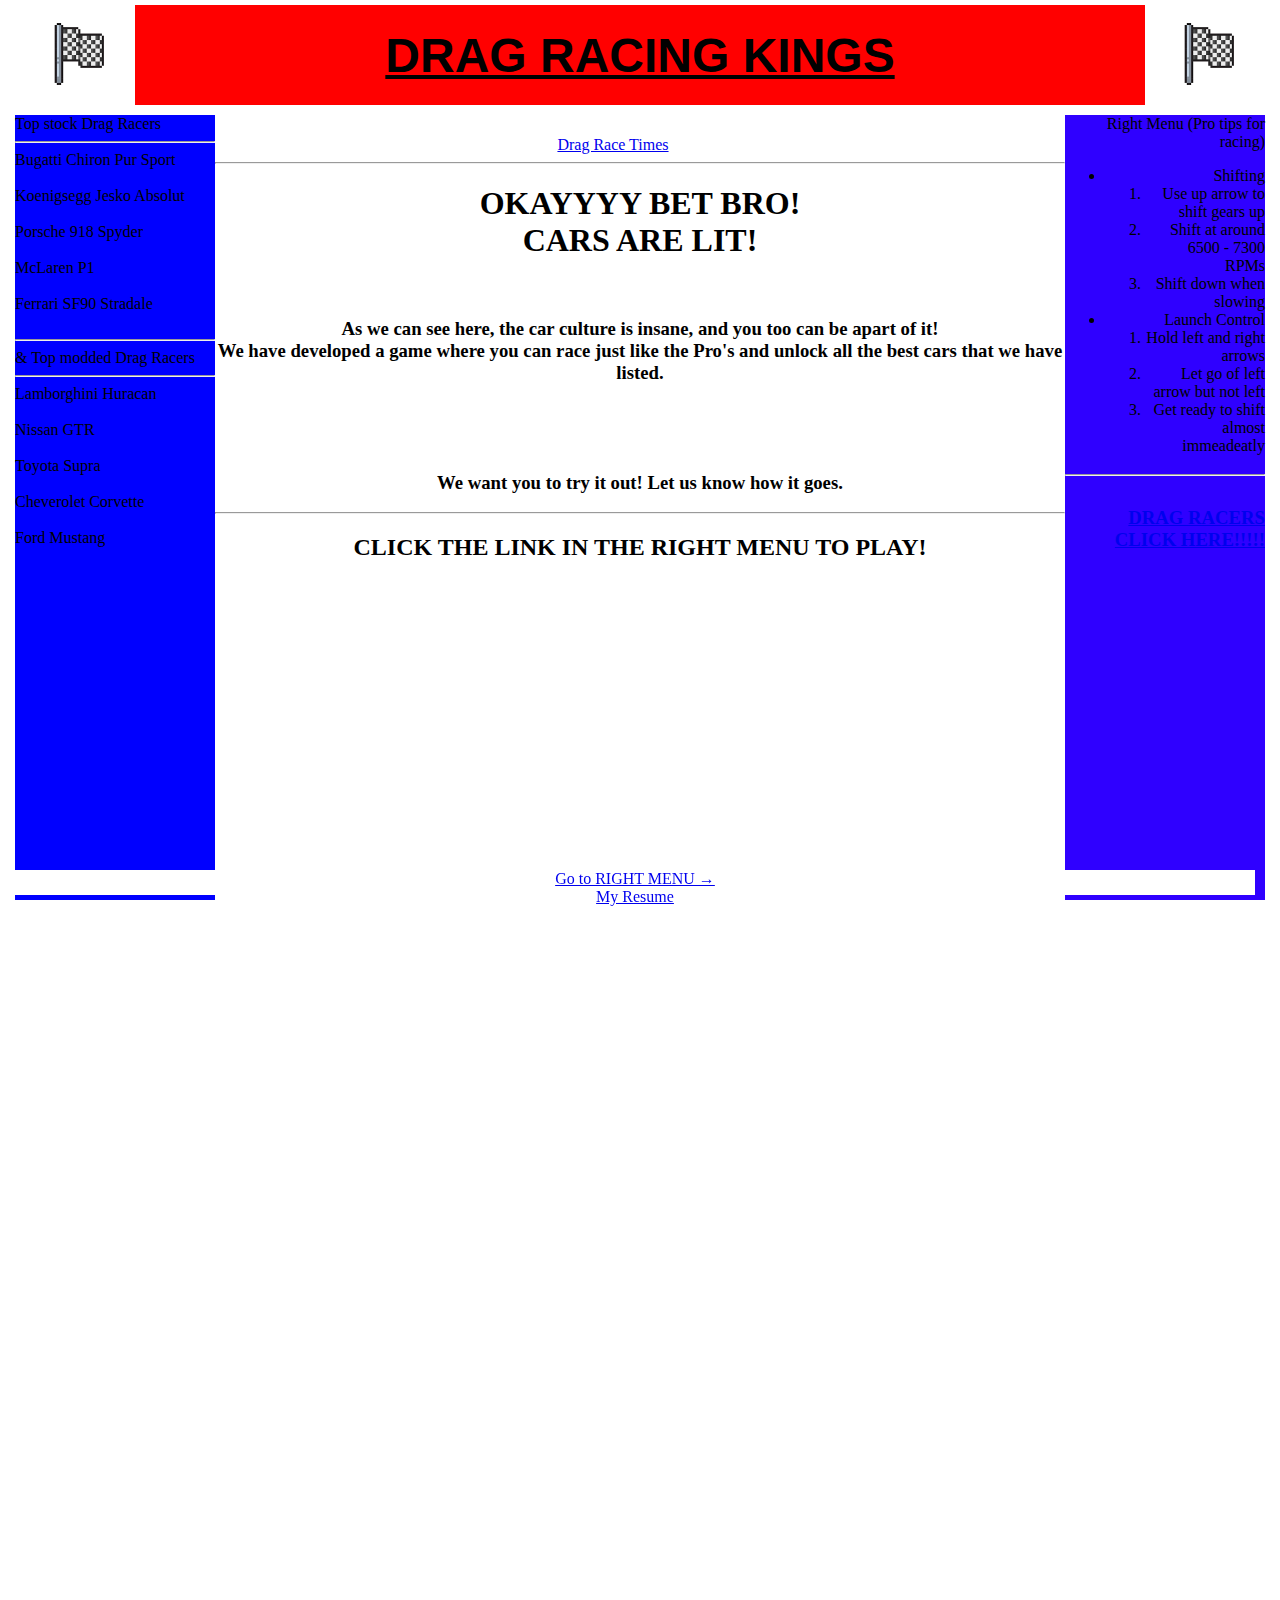
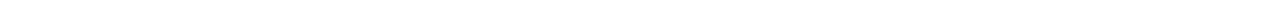
<file: index.html>
<!DOCTYPE html>
<html lang="en">
<head>
    <link rel="stylesheet" href="mystyles.css">
    
    <meta charset="UTF-8">
    <meta name="viewport" content="width=device-width, initial-scale=1.0">
    <title>Document</title>
</head>

<body>
<div class="common header"><img src="Flagsimage.png" alt="Flag" class="left-flag">

    <h1>DRAG RACING KINGS</h1>

    <img src="Flagsimage.png" alt="Flag" class="right-flag">
</div>
<div class="common left">Top stock Drag Racers 
    <hr>
    Bugatti Chiron Pur Sport <br> <br>
    Koenigsegg Jesko Absolut <br> <br>
    Porsche 918 Spyder <br> <br>
    McLaren P1 <br> <br>
    Ferrari SF90 Stradale <br> <br>
    <hr>
    & Top modded Drag Racers
    <hr>
    Lamborghini Huracan <br> <br>
    Nissan GTR <br> <br>
    Toyota Supra <br> <br>
    Cheverolet Corvette <br> <br>
    Ford Mustang <br> <br>
    </div>
<div class="common right" id="right-col">Right Menu (Pro tips for racing) <br> <ul>
  <li>Shifting
    <ol>
      <li>Use up arrow to shift gears up</li>
      <li>Shift at around 6500 - 7300 RPMs</li>
      <li>Shift down when slowing</li>
    </ol>
  </li>

  <li>Launch Control
    <ol>
      <li>Hold left and right arrows</li>
      <li>Let go of left arrow but not left</li>
      <li>Get ready to shift almost immeadeatly</li>
    </ol>
  </li>
</ul> <h3> <hr> 
<br> <a href="gameindex.html">  DRAG RACERS CLICK HERE!!!!!</div></h3>

    <div class="common footer">
    <a href="#right-col">Go to RIGHT MENU →</a>
    <br>
    <a href="https://braydenkeeler.github.io/Brayden-Keelers-official-Resume/">My Resume</a>
</div>

    </div>

<div class="common main"> 
<div class='tableauPlaceholder' id='viz1765406429729' style='position: relative'><noscript><a href='#'><img alt='Dashboard 2 ' src='https:&#47;&#47;public.tableau.com&#47;static&#47;images&#47;DA&#47;DATAVIS_Sp17_HW06_DBconnectionRedShft&#47;Dashboard2&#47;1_rss.png' style='border: none' /></a></noscript><object class='tableauViz'  style='display:none;'><param name='host_url' value='https%3A%2F%2Fpublic.tableau.com%2F' /> <param name='embed_code_version' value='3' /> <param name='site_root' value='' /><param name='name' value='DATAVIS_Sp17_HW06_DBconnectionRedShft&#47;Dashboard2' /><param name='tabs' value='no' /><param name='toolbar' value='yes' /><param name='static_image' value='https:&#47;&#47;public.tableau.com&#47;static&#47;images&#47;DA&#47;DATAVIS_Sp17_HW06_DBconnectionRedShft&#47;Dashboard2&#47;1.png' /> <param name='animate_transition' value='yes' /><param name='display_static_image' value='yes' /><param name='display_spinner' value='yes' /><param name='display_overlay' value='yes' /><param name='display_count' value='yes' /><param name='language' value='en-US' /></object></div>                <script type='text/javascript'>                    var divElement = document.getElementById('viz1765406429729');                    var vizElement = divElement.getElementsByTagName('object')[0];                    vizElement.style.width='840px';vizElement.style.height='1000px';                    var scriptElement = document.createElement('script');                    scriptElement.src = 'https://public.tableau.com/javascripts/api/viz_v1.js';                    vizElement.parentNode.insertBefore(scriptElement, vizElement);                </script>
    <a href="https://www.carwow.co.uk/blog/carwow-quarter-mile-400-metre-1320-ft-time-drag-race-leaderboard#gref">Drag Race Times</a>

<iframe width="50" height="35" src="https://www.youtube.com/embed/5eb43BONjRk?si=CnKvckqzfeGYbSIH" title="YouTube video player" frameborder="0" allow="accelerometer; autoplay; clipboard-write; encrypted-media; gyroscope; picture-in-picture; web-share" referrerpolicy="strict-origin-when-cross-origin" allowfullscreen></iframe>
<Hr>
<h1>OKAYYYY BET BRO!
<br>
CARS ARE LIT!</h1>
<br>
<h3>As we can see here, the car culture is insane, and you too can be apart of it! <br>
We have developed a game where you can race just like the Pro's and unlock all the best cars that we have listed. <br>
<br><br><br><br>We want you to try it out! Let us know how it goes.
</h3> <hr>
<h2>CLICK THE LINK IN THE RIGHT MENU TO PLAY!</h2>
</div>



</body>
</html>
</file>
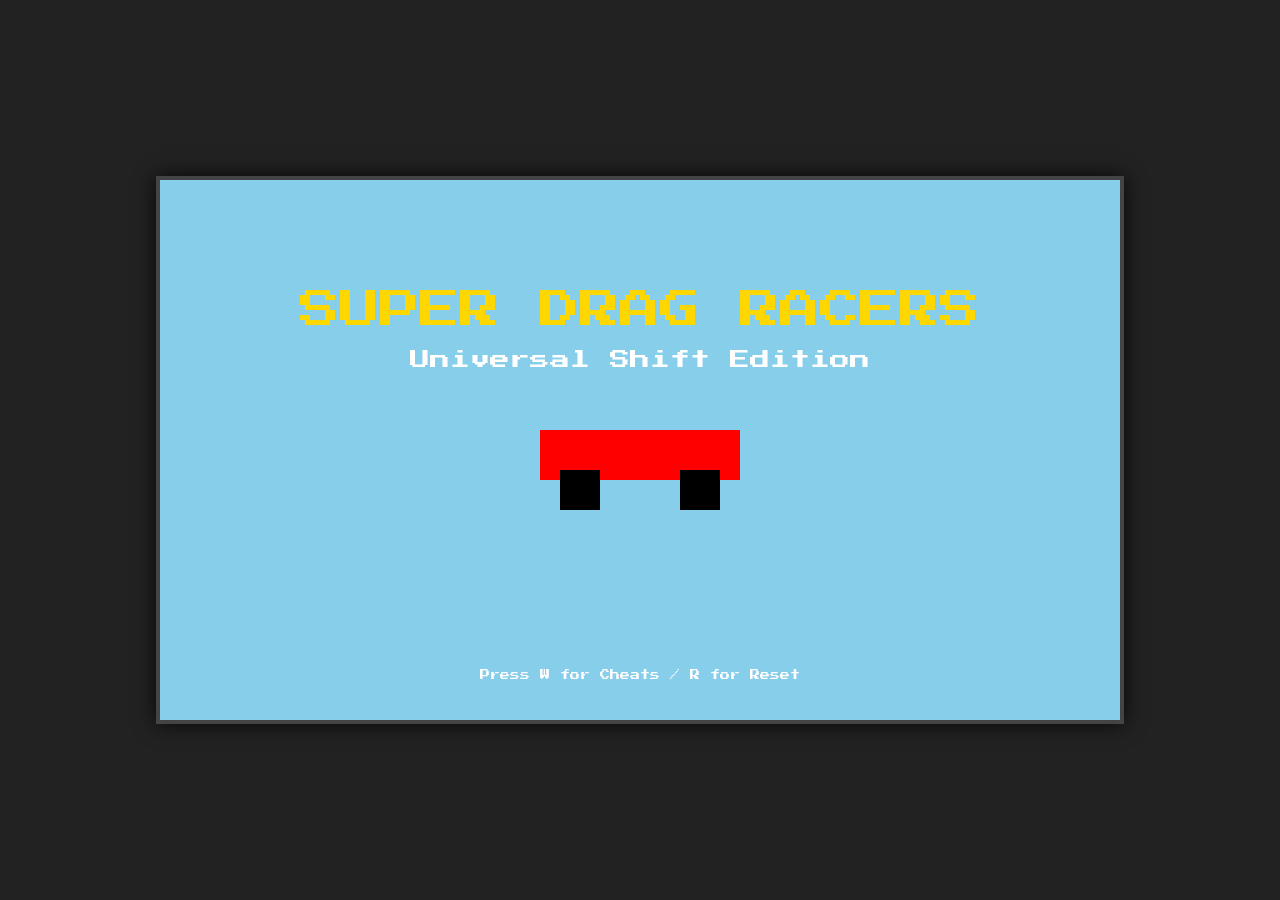
<file: gameindex.html>
<!DOCTYPE html>
<html lang="en">
<head>
    <meta charset="UTF-8">
    <title>Drag Racers - Visual Car Select</title>
    <style>
        @import url('https://fonts.googleapis.com/css2?family=Press+Start+2P&display=swap');

        body {
            background-color: #222;
            color: white;
            display: flex;
            justify-content: center;
            align-items: center;
            height: 100vh;
            margin: 0;
            overflow: hidden;
            font-family: 'Press Start 2P', cursive;
            cursor: default; 
        }
        
        #gameContainer {
            position: relative;
            box-shadow: 0 0 20px rgba(0,0,0,0.8);
            border: 4px solid #444;
        }

        canvas {
            display: block;
            background-color: #87CEEB;
            image-rendering: pixelated;
        }
        
        /* Style for the hidden text input */
        #cheatInput {
            position: absolute;
            top: 50%;
            left: 50%;
            transform: translate(-50%, -50%);
            width: 300px;
            padding: 15px;
            font-family: 'Press Start 2P', cursive;
            font-size: 16px;
            color: black;
            background-color: white;
            border: 5px solid #FFD700;
            text-align: center;
            box-sizing: border-box;
            display: none; /* Initially hidden */
        }
    </style>
</head>
<body>

<div id="gameContainer">
    <canvas id="gameCanvas" width="960" height="540"></canvas>
    <input type="text" id="cheatInput" placeholder="Enter Code">
</div>

<script>
/**
 * DRAG RACERS - MULTI-SHAPE, MULTI-MODE (v26.0 - Visual Car Select)
 * Changes: 
 * 1. Implemented a visual, pixelated garage for STATE_CAR_SELECT.
 * 2. Added a function to draw the selected car's shape in the center of the garage.
 * 3. Added a lock icon and clear purchase message for unowned cars in Career mode.
 */

const canvas = document.getElementById('gameCanvas');
const ctx = canvas.getContext('2d');
const cheatInput = document.getElementById('cheatInput');

// --- GAME STATES & CONSTANTS ---
const STATE_TITLE = 0;
const STATE_MODE_SELECT = 1;      
const STATE_CAR_SELECT = 2; // Dedicated Car Selection Screen
const STATE_DIFFICULTY = 3;
const STATE_TRACK_SELECT = 4; // Dedicated Track Selection Screen
const STATE_COUNTDOWN = 5;
const STATE_RACING = 6;
const STATE_GAMEOVER = 7;
const STATE_FALSE_START = 8;
const STATE_CHEAT_INPUT = 9; 

let gameState = STATE_TITLE;
let difficulty = 'EASY'; 
let selectedTrack = 'HALF_MILE'; 
const TRACK_OPTIONS = ['QUARTER_MILE', 'HALF_MILE', 'ONE_MILE'];

let frameCount = 0;
let isPvP = false; 
let selectedMode = 'CAREER'; // 'CAREER' or 'PVP'

// --- PLAYER PROGRESS DATA ---
let playerProgress = {
    coins: 1000, // Starting with some coins to make it easier to test
    purchasedCars: [0] 
};

// --- DIFFICULTY ORDER ---
const DIFFICULTY_OPTIONS = ['EASY', 'MEDIUM', 'HARD', 'EXPERT', 'LEGEND'];

// --- ECONOMY DEFINITIONS ---
const CHEAT_AMOUNT = 13000000;
const CAR_PRICES = [
    0, 75000, 95000, 115000, 130000, 
    200000, 300000, 600000, 1000000, 9999999      
];

const RACE_COSTS = {
    'EASY': 100, 'MEDIUM': 2000, 'HARD': 15000,
    'EXPERT': 50000, 'LEGEND': 150000
};

const RACE_PAYOUTS = {
    'EASY': 1000, 'MEDIUM': 6000, 'HARD': 30000,
    'EXPERT': 100000, 'LEGEND': 350000
};

// --- CAR DATA DEFINITIONS ---
const CAR_COLORS = [
    { name: 'Mustang', color: '#A00000', accent: '#FFFFFF', accelerationIndex: 9, shapeIndex: 0 }, 
    { name: 'Honda Civic', color: '#6688AA', accent: '#AAAAAA', accelerationIndex: 8, shapeIndex: 1 },
    { name: 'Supra', color: '#FF6600', accent: '#FFFFFF', accelerationIndex: 7, shapeIndex: 2 },
    { name: 'Corvette', color: '#550000', accent: '#FF6600', accelerationIndex: 6, shapeIndex: 3 },
    { name: 'Acura NSX', color: '#0066AA', accent: '#FFFFFF', accelerationIndex: 5, shapeIndex: 4 },
    { name: 'Nissan GTR', color: '#2B3D50', accent: '#AA0000', accelerationIndex: 4, shapeIndex: 5 },
    { name: 'Lamborghini', color: '#FFD700', accent: '#000000', accelerationIndex: 3, shapeIndex: 6 },
    { name: 'Pagani', color: '#660066', accent: '#CCCCCC', accelerationIndex: 2, shapeIndex: 7 },
    { name: 'Ferrari', color: '#CC0000', accent: '#FFD700', accelerationIndex: 1, shapeIndex: 8 },
    { name: 'Bugatti', color: '#0A1428', accent: '#D0D0D0', accelerationIndex: 0, shapeIndex: 9 } 
];

const PERFORMANCE_MULTIPLIERS = [1.20, 1.18, 1.16, 1.14, 1.12, 1.10, 1.08, 1.06, 1.04, 1.02];

// --- SHIFTING CONSTANTS ---
const MAX_RPM_DISPLAY = 9000;
const SHIFT_POINT_RPM = 7500; 
const OPTIMAL_SHIFT_START_RPM = 6500;
const LATE_SHIFT_RPM_THRESHOLD = SHIFT_POINT_RPM; 
const LATE_SHIFT_PENALTY_FACTOR = 0.5; 
const IDLE_RPM = 1000;

let selectedCarIndex = 0; 
let selectedCarIndex2 = 1; 
const TRACK_DEFINITIONS = {
    'QUARTER_MILE': 402.34, 'HALF_MILE': 804.67, 'ONE_MILE': 1609.34    
};
let TRACK_LENGTH = TRACK_DEFINITIONS['HALF_MILE']; 

const MPH_TO_MS = 0.44704; 
const MS_TO_MPH = 2.23694; 
const FPS = 60; 
const BASE_SPEED_MULTIPLIER = 1.5; 
const BASE_GEAR_CURVE = [
    { startMPH: 0, targetMPH: 0, timeSec: 0 }, 
    { startMPH: 0, targetMPH: 45, timeSec: 1.0 / BASE_SPEED_MULTIPLIER }, 
    { startMPH: 45, targetMPH: 70, timeSec: 2.5 / BASE_SPEED_MULTIPLIER }, 
    { startMPH: 70, targetMPH: 95, timeSec: 2.0 / BASE_SPEED_MULTIPLIER }, 
    { startMPH: 95, targetMPH: 120, timeSec: 2.5 / BASE_SPEED_MULTIPLIER }, 
    { startMPH: 120, targetMPH: 160, timeSec: 5.0 / BASE_SPEED_MULTIPLIER }, 
    { startMPH: 160, targetMPH: 200, timeSec: 8.0 / BASE_SPEED_MULTIPLIER }, 
    { startMPH: 200, targetMPH: 225, timeSec: 99.0 / BASE_SPEED_MULTIPLIER } 
];

// Keys - Player 1 (Arrows) and Player 2 (WASD)
const keys = {
    ArrowUp: false, ArrowDown: false, ArrowLeft: false, ArrowRight: false, 
    Space: false, Enter: false, ArrowLeftSelect: false, ArrowRightSelect: false,
    KeyW: false, KeyS: false, KeyA: false, KeyD: false, KeyR: false
};

// --- AUDIO SETUP ---
let audioCtx;
let engineOscillator = null;
let gainNode = null;
let isEngineRunning = false;

function initAudio() {
    if (!audioCtx) {
        audioCtx = new (window.AudioContext || window.webkitAudioContext)();
    }
}
function playSound(frequency, duration, type = 'sine', volume = 0.5) {
    if (!audioCtx) return;
    const oscillator = audioCtx.createOscillator();
    const gain = audioCtx.createGain();

    oscillator.type = type;
    oscillator.frequency.setValueAtTime(frequency, audioCtx.currentTime);
    gain.gain.setValueAtTime(volume, audioCtx.currentTime);

    oscillator.connect(gain);
    gain.connect(audioCtx.destination);
    
    oscillator.start();
    oscillator.stop(audioCtx.currentTime + duration);
}
function startEngineSound() {
    if (!audioCtx || isEngineRunning) return;
    
    engineOscillator = audioCtx.createOscillator();
    gainNode = audioCtx.createGain();

    engineOscillator.type = 'square';
    engineOscillator.connect(gainNode);
    gainNode.connect(audioCtx.destination);
    
    gainNode.gain.setValueAtTime(0, audioCtx.currentTime);
    
    engineOscillator.start();
    isEngineRunning = true;
}
function stopEngineSound() {
    if (engineOscillator) {
        gainNode.gain.exponentialRampToValueAtTime(0.0001, audioCtx.currentTime + 0.5);
        setTimeout(() => {
            if (engineOscillator) engineOscillator.stop();
            engineOscillator = null;
            isEngineRunning = false;
        }, 500);
    }
}
function updateEngineSound(rpm, state) {
    if (!engineOscillator || !audioCtx) return;

    if (state === STATE_COUNTDOWN && (keys.ArrowLeft && keys.ArrowRight || keys.KeyA && keys.KeyD)) {
        const targetFreq = 100 + (rpm / MAX_RPM_DISPLAY) * 300;
        engineOscillator.frequency.linearRampToValueAtTime(targetFreq, audioCtx.currentTime + 0.1);
        gainNode.gain.linearRampToValueAtTime(0.6, audioCtx.currentTime + 0.1);

    } else if (state === STATE_RACING || state === STATE_GAMEOVER) {
        const targetFreq = 50 + (rpm / MAX_RPM_DISPLAY) * 400; 
        const volume = 0.2 + (rpm / MAX_RPM_DISPLAY) * 0.5;
        engineOscillator.frequency.linearRampToValueAtTime(targetFreq, audioCtx.currentTime + 0.05);
        gainNode.gain.linearRampToValueAtTime(volume, audioCtx.currentTime + 0.05);
    } else {
        gainNode.gain.linearRampToValueAtTime(0, audioCtx.currentTime + 0.5);
    }
}

// --- PLAYER PROGRESS & PERSISTENCE ---

function loadProgress() {
    try {
        const savedProgress = localStorage.getItem('dragRacersProgress');
        if (savedProgress) {
            const loadedData = JSON.parse(savedProgress);
            // Merge loaded data with defaults, ensuring arrays are correct type
            playerProgress.coins = loadedData.coins !== undefined ? loadedData.coins : 1000;
            playerProgress.purchasedCars = Array.isArray(loadedData.purchasedCars) ? loadedData.purchasedCars : [0];
            
            // Re-select car if the current index isn't owned or if it's out of bounds
            if (!playerProgress.purchasedCars.includes(selectedCarIndex)) {
                selectedCarIndex = playerProgress.purchasedCars[0] || 0;
            }
        }
    } catch (e) {
        console.error("Could not load progress from localStorage:", e);
        // Fallback to default progress defined at the top
    }
}

function saveProgress() {
    try {
        localStorage.setItem('dragRacersProgress', JSON.stringify(playerProgress));
    } catch (e) {
        console.error("Could not save progress to localStorage:", e);
    }
}

function resetProgress() {
    playerProgress = {
        coins: 1000,
        purchasedCars: [0]
    };
    selectedCarIndex = 0;
    saveProgress();
    gameMessage = "PROGRESS RESET TO DEFAULT!";
    playSound(1200, 0.5, 'sine', 1.0);
    setTimeout(() => { gameMessage = ""; }, 3000);
}

// --- CAR CLASS (Unchanged) ---
class Car {
    constructor(isPlayer, isPlayer2, carData) {
        this.isPlayer = isPlayer;
        this.isPlayer2 = isPlayer2;
        this.name = carData.name;
        this.color = carData.color; 
        this.accentColor = carData.accent;
        this.accelerationIndex = carData.accelerationIndex;
        this.performanceMultiplier = PERFORMANCE_MULTIPLIERS[carData.accelerationIndex];
        this.shapeIndex = carData.shapeIndex;

        this.x = 50;
        
        if (isPvP) {
             this.y = isPlayer ? 460 : 380;
        } else {
             this.y = isPlayer ? 380 : 300;
        }

        this.distance = 0;
        this.speed = 0; 
        this.rpm = IDLE_RPM;
        this.gear = 1;
        
        this.accelStartFrame = 0;
        this.accelTargetFrames = 0;
        this.startSpeedMS = 0;
        this.targetSpeedMS = 0;
        this.penaltyFactor = 1.0; 
        this.isReadyToLaunch = false;
        
        this.aiReactionTime = 0;
        this.aiShiftPoint = 0;
        this.aiSpeedMultiplier = 1.0; 
    }
    
    setCarData(carData) {
        this.name = carData.name;
        this.color = carData.color;
        this.accentColor = carData.accent;
        this.accelerationIndex = carData.accelerationIndex;
        this.performanceMultiplier = PERFORMANCE_MULTIPLIERS[carData.accelerationIndex];
        this.shapeIndex = carData.shapeIndex;
    }

    reset() {
        this.x = 50;
        this.distance = 0;
        this.speed = 0;
        this.rpm = IDLE_RPM;
        this.gear = 1;
        this.penaltyFactor = 1.0;
        this.isReadyToLaunch = false;
        
        if (isPvP) {
             this.y = this.isPlayer ? 460 : 380;
        } else {
             this.y = this.isPlayer ? 380 : 300;
        }
        
        if (this.isPlayer || this.isPlayer2) {
            this.accelStartFrame = 0;
            this.updatePlayerTargets();
        }
        
        if (!this.isPlayer && !this.isPlayer2) { 
            
            let baseSpeed = 0;
            let reactionFrames = 0;
            let shiftRPM = SHIFT_POINT_RPM;

            if (difficulty === 'EASY') {
                baseSpeed = 1.9; reactionFrames = 25; shiftRPM = OPTIMAL_SHIFT_START_RPM; 
            } else if (difficulty === 'MEDIUM') {
                baseSpeed = 2.2; reactionFrames = 8; shiftRPM = 7200;
            } else if (difficulty === 'HARD') {
                baseSpeed = 2.7; reactionFrames = 5; shiftRPM = SHIFT_POINT_RPM; 
            } else if (difficulty === 'EXPERT') {
                baseSpeed = 3.5; reactionFrames = 1; shiftRPM = SHIFT_POINT_RPM; 
            } else if (difficulty === 'LEGEND') {
                baseSpeed = 5.0; reactionFrames = 0; shiftRPM = SHIFT_POINT_RPM; 
            }

            this.aiShiftPoint = shiftRPM;
            this.aiReactionTime = reactionFrames;
            this.aiSpeedMultiplier = baseSpeed; 
            
            let carRankFactor = this.performanceMultiplier / 1.02; 
            this.aiSpeedMultiplier *= carRankFactor;
        }
    }
    
    updatePlayerTargets() {
        if ((!this.isPlayer && !this.isPlayer2) || this.gear < 1 || this.gear >= BASE_GEAR_CURVE.length) return;
        
        const baseCurve = BASE_GEAR_CURVE[this.gear];
        const currentMPH = this.speed * MS_TO_MPH;
        
        if (this.gear > 1 && currentMPH < BASE_GEAR_CURVE[this.gear - 1].targetMPH) {
            this.penaltyFactor = 0.5;
        } else {
            if (this.penaltyFactor === 1.0) { 
                 this.penaltyFactor = 1.0;
            }
        }
        
        this.accelStartFrame = frameCount;
        
        if (this.gear === 1 && !this.isReadyToLaunch) {
             this.startSpeedMS = 0;
        } else {
             this.startSpeedMS = this.speed;
        }
        
        this.targetSpeedMS = baseCurve.targetMPH * MPH_TO_MS * this.performanceMultiplier;
        this.accelTargetFrames = (baseCurve.timeSec * FPS) / this.penaltyFactor / this.performanceMultiplier;
    }

    updatePlayer(upKey, downKey, leftKey, rightKey) {
        if (this.gear === 0 || !this.isReadyToLaunch) {
            this.speed *= 0.98;
            if (leftKey) this.speed *= 0.95;
            if (this.speed < 0) this.speed = 0;
            this.rpm = IDLE_RPM;
            
            if (gameState === STATE_COUNTDOWN && leftKey && rightKey) {
                 this.rpm = 8000 + Math.sin(frameCount * 0.1) * 500;
            }
            return;
        }

        const framesPassed = frameCount - this.accelStartFrame;

        if (framesPassed <= this.accelTargetFrames) {
            const progress = framesPassed / this.accelTargetFrames;
            this.speed = this.startSpeedMS + (this.targetSpeedMS - this.startSpeedMS) * progress;
            
            let startRPM = IDLE_RPM;
            if (this.gear > 1) {
                 startRPM = Math.max(IDLE_RPM, SHIFT_POINT_RPM * 0.6); 
            }
            
            this.rpm = startRPM + progress * (MAX_RPM_DISPLAY - startRPM);
            
            if (this.rpm > 8500) this.rpm = 8500;

        } else {
            this.speed = this.targetSpeedMS;
            this.rpm = IDLE_RPM + 0.8 * (MAX_RPM_DISPLAY - IDLE_RPM);
        }

        if (this.rpm < IDLE_RPM) this.rpm = IDLE_RPM;
    }

    updateCPU() {
        let throttle = 0;
        
        if (gameState === STATE_RACING) {
            if (frameCount > startFrame + this.aiReactionTime) {
                throttle = 1;
                if (this.rpm > this.aiShiftPoint && this.gear < 7) {
                    this.shift(1);
                }
            }
        }

        const gearRatios = [0, 3.136, 2.101, 1.520, 1.177, 0.929, 0.775, 0.655];
        const finalDrive = 3.94;
        const wheelDiameterMeters = 0.68; 
        
        const currentRatio = gearRatios[this.gear] || 0.1;
        const driveRatio = currentRatio * finalDrive;
        const tireCircumference = Math.PI * wheelDiameterMeters;

        if (throttle > 0 && this.gear > 0) {
            let torque = 1.0;
            if (this.rpm < 3000) torque = 0.8; 
            if (this.rpm > SHIFT_POINT_RPM) torque = 0.5; 
            
            let gearMultiplier = currentRatio / 3.136; 
            let accelerationForce = 0.45 * torque * gearMultiplier;

            accelerationForce *= this.aiSpeedMultiplier; 

            this.speed += accelerationForce;
        }

        let airResistance = (this.speed * this.speed) * 0.00015; 
        this.speed -= airResistance;
        this.speed *= 0.998; 
        
        if (this.speed < 0) this.speed = 0;

        if (this.gear > 0) {
            let revsPerSec = this.speed / tireCircumference;
            let engineRevsPerSec = revsPerSec * driveRatio;
            this.rpm = engineRevsPerSec * 60;
        }
        if (this.rpm < IDLE_RPM) this.rpm = IDLE_RPM;
    }

    update() {
        if (this.isPlayer) {
            this.updatePlayer(keys.ArrowUp, keys.ArrowDown, keys.ArrowLeft, keys.ArrowRight);
        } else if (this.isPlayer2) {
            this.updatePlayer(keys.KeyW, keys.KeyS, keys.KeyA, keys.KeyD);
        } else {
            this.updateCPU();
        }
        
        if (this.speed > 0) {
            this.distance += (this.speed * 0.016);
        }
    }

    shift(dir) {
        if (dir === 1 && this.gear < 7) {
            
            if (this.rpm > LATE_SHIFT_RPM_THRESHOLD) {
                this.penaltyFactor = LATE_SHIFT_PENALTY_FACTOR; 
                if (this.isPlayer || this.isPlayer2) playSound(100, 0.1, 'sawtooth', 0.5); 
            } else {
                this.penaltyFactor = 1.0;
                if (this.isPlayer || this.isPlayer2) playSound(500, 0.1, 'sine', 0.5); 
            }

            this.gear++;
            this.updatePlayerTargets();
            
        } else if (dir === -1 && this.gear > 1) {
            this.gear--;
            this.penaltyFactor = 1.0;
            this.updatePlayerTargets();
        }
    }
    
    // Draw the car on the track (unmodified)
    draw(cameraX) {
        let screenX = this.x + (this.distance * 10) - cameraX;

        const w = 150;
        const h = 40;
        const drawY = this.y - h + 10;
        
        drawSelectedCarShape(screenX, drawY, w, h, this.color, this.accentColor, this.shapeIndex, false);
        
        ctx.fillStyle = '#444';
        ctx.fillRect(screenX + 40, drawY + 5, w - 80, h / 2);
        
        ctx.fillStyle = '#000';
        ctx.fillRect(screenX + 15, this.y - 10, 20, 10);
        ctx.fillRect(screenX + w - 35, this.y - 10, 20, 10);
        
        ctx.fillStyle = this.accentColor;
        ctx.font = "8px 'Press Start 2P'";
        ctx.textAlign = "center";
        let label = this.isPlayer ? "P1" : (this.isPlayer2 ? "P2" : "CPU");
        ctx.fillText(label, screenX + w / 2, drawY - 5);
    }
}

// --- GLOBAL VARIABLES & INPUT HANDLING ---
const player = new Car(true, false, CAR_COLORS[0]); 
const cpu = new Car(false, false, CAR_COLORS[1]);
const player2 = new Car(false, true, CAR_COLORS[1]); 

let cameraX = 0;
let lightsState = 0; 
let startFrame = 0;
let winnerText = "";
let showRestart = false;
let treeScrollPosition = 0; 
let gameMessage = "";
let finishedPlayers = []; 

let raceStartTime = 0;
let raceFinishTime = 0;
let liveRaceTime = 0;
let raceFinishTime2 = 0;

function formatCurrency(amount) {
    return "$" + amount.toLocaleString('en-US');
}

function startRaceSequence() {
    if (!isPvP) {
        const cost = RACE_COSTS[difficulty];
        
        if (playerProgress.coins < cost) {
            gameMessage = `NOT ENOUGH COINS! Requires ${formatCurrency(cost)}.`;
            gameState = STATE_TRACK_SELECT; 
            setTimeout(() => { gameMessage = ""; }, 3000);
            return; 
        }
        if (cost > 0) {
            playerProgress.coins -= cost;
            saveProgress();
        }
        
        player.isPlayer2 = false;
        player.setCarData(CAR_COLORS[selectedCarIndex]);
        player.reset();

        const availableCars = CAR_COLORS.filter((car, index) => index !== selectedCarIndex);
        const cpuCarData = availableCars[Math.floor(Math.random() * availableCars.length)];
        cpu.isPlayer2 = false;
        cpu.setCarData(cpuCarData); 
        cpu.reset(); 
        
    } else {
        player.isPlayer2 = false;
        player.setCarData(CAR_COLORS[selectedCarIndex]);
        player.reset();
        
        player2.isPlayer2 = true;
        player2.setCarData(CAR_COLORS[selectedCarIndex2]);
        player2.reset();
        
        cpu.distance = -9999;
        cpu.speed = 0;
    }
    
    TRACK_LENGTH = TRACK_DEFINITIONS[selectedTrack];
    gameState = STATE_COUNTDOWN;
    cameraX = 0;
    startEngineSound();
    raceStartTime = 0;
    raceFinishTime = 0;
    raceFinishTime2 = 0;
    liveRaceTime = 0;
    finishedPlayers = [];
}

function handleDifficultySelectKeys() {
    const currentIndex = DIFFICULTY_OPTIONS.indexOf(difficulty);
    let newIndex = currentIndex;
    const numOptions = DIFFICULTY_OPTIONS.length;

    if (keys.ArrowLeftSelect) {
        newIndex = (currentIndex - 1 + numOptions) % numOptions;
    }
    if (keys.ArrowRightSelect) {
        newIndex = (currentIndex + 1) % numOptions;
    }
    
    if (newIndex !== currentIndex) {
        difficulty = DIFFICULTY_OPTIONS[newIndex];
    }
}

function handleTrackSelectKeys() {
    const currentIndex = TRACK_OPTIONS.indexOf(selectedTrack);
    let newIndex = currentIndex;
    const numOptions = TRACK_OPTIONS.length;

    if (keys.ArrowLeftSelect) {
        newIndex = (currentIndex - 1 + numOptions) % numOptions;
        keys.ArrowLeftSelect = false; // Debounce
    }
    if (keys.ArrowRightSelect) {
        newIndex = (currentIndex + 1) % numOptions;
        keys.ArrowRightSelect = false; // Debounce
    }
    
    if (newIndex !== currentIndex) {
        selectedTrack = TRACK_OPTIONS[newIndex];
    }
}


function handleModeSelectKeys() {
    if (keys.ArrowLeftSelect) {
        selectedMode = 'CAREER';
        keys.ArrowLeftSelect = false; // Debounce
    }
    if (keys.ArrowRightSelect) {
        selectedMode = 'PVP';
        keys.ArrowRightSelect = false; // Debounce
    }
}

function handleCarSelectKeys(isP2) {
    const numCars = CAR_COLORS.length;
    let currentCar = isP2 ? selectedCarIndex2 : selectedCarIndex;
    let newIndex = currentCar;

    // Use specific keys for car selection based on mode
    if (isP2 || selectedMode === 'PVP') {
        if (keys.KeyA) {
            newIndex = (currentCar - 1 + numCars) % numCars;
            keys.KeyA = false;
        }
        if (keys.KeyD) {
            newIndex = (currentCar + 1) % numCars;
            keys.KeyD = false;
        }
    } 
    
    if (!isP2) { // P1 always uses arrows
        if (keys.ArrowLeftSelect) {
            newIndex = (currentCar - 1 + numCars) % numCars;
            keys.ArrowLeftSelect = false;
        }
        if (keys.ArrowRightSelect) {
            newIndex = (currentCar + 1) % numCars;
            keys.ArrowRightSelect = false;
        }
    }
    
    if (newIndex !== currentCar) {
        if (isP2) {
            selectedCarIndex2 = newIndex;
        } else {
            selectedCarIndex = newIndex;
        }
        gameMessage = ""; 
    }
}

function startCheatInput(isReset = false) {
    gameState = STATE_CHEAT_INPUT;
    cheatInput.placeholder = isReset ? "Type 'TRY AGAIN' to reset" : "Enter Code";
    cheatInput.dataset.isReset = isReset; 
    cheatInput.value = '';
    cheatInput.style.display = 'block';
    cheatInput.focus();
}

cheatInput.addEventListener('keydown', (e) => {
    if (e.code === 'Enter') {
        const code = cheatInput.value.toUpperCase().trim();
        const isResetFlow = cheatInput.dataset.isReset === 'true';
        let message = "";
        
        if (isResetFlow && code === "TRY AGAIN") {
            resetProgress();
            message = `PROGRESS RESET TO DEFAULT!`;
        } else if (code === "MONEY") {
            playerProgress.coins += CHEAT_AMOUNT;
            saveProgress();
            message = `CHEAT ACTIVATED! ${formatCurrency(CHEAT_AMOUNT)} added.`;
            playSound(1000, 0.5, 'sine', 1.0); 
        } else {
            message = "INVALID CODE.";
            playSound(100, 0.3, 'sawtooth', 0.8);
        }
        
        cheatInput.value = '';
        cheatInput.style.display = 'none';
        gameState = STATE_TITLE; 
        
        gameMessage = message;
        setTimeout(() => { gameMessage = ""; }, 3000);
        e.preventDefault(); 
    }
    if (e.code === 'Escape') {
        cheatInput.value = '';
        cheatInput.style.display = 'none';
        gameState = STATE_TITLE;
    }
    e.stopPropagation(); 
});


window.addEventListener('keydown', (e) => {
    // --- Initial setup on first interaction ---
    initAudio(); 
    loadProgress(); 
    // ------------------------------------------

    if (keys.hasOwnProperty(e.code)) keys[e.code] = true;
    
    // Only use 'ArrowLeft' and 'ArrowRight' as select keys when not in Racing state
    if (gameState !== STATE_RACING && gameState !== STATE_COUNTDOWN) {
        if (e.code === 'ArrowLeft') keys.ArrowLeftSelect = true;
        if (e.code === 'ArrowRight') keys.ArrowRightSelect = true;
    }

    if(["ArrowUp","ArrowDown","ArrowLeft","ArrowRight", "Space", "Enter", "KeyW", "KeyS", "KeyA", "KeyD", "KeyR"].indexOf(e.code) > -1) e.preventDefault();

    if (gameState === STATE_TITLE) {
         if (e.code === 'KeyW') { 
             startCheatInput(false);
             return; 
         }
         if (e.code === 'KeyR') {
             startCheatInput(true);
             return;
         }
         
         if (e.code === 'Space') {
            gameState = STATE_MODE_SELECT; 
         }
    }
    else if (gameState === STATE_MODE_SELECT) {
        
        handleModeSelectKeys();

        if (e.code === 'Enter') {
            isPvP = (selectedMode === 'PVP');
            gameState = STATE_CAR_SELECT;
            gameMessage = ""; 
        }
        
        if (e.code === 'ArrowDown') {
            gameState = STATE_TITLE;
            gameMessage = "";
        }
    }
    else if (gameState === STATE_CAR_SELECT) {
        
        handleCarSelectKeys(false); // P1 Car Select
        if (isPvP) {
            handleCarSelectKeys(true); // P2 Car Select (using A/D keys)
        }

        if (e.code === 'Enter') {
            if (!isPvP) { // Career Mode Logic
                const isPurchased = playerProgress.purchasedCars.includes(selectedCarIndex);
                
                if (!isPurchased) {
                    const price = CAR_PRICES[selectedCarIndex];
                    if (playerProgress.coins >= price) {
                        playerProgress.coins -= price;
                        playerProgress.purchasedCars.push(selectedCarIndex);
                        saveProgress();
                        gameMessage = `${CAR_COLORS[selectedCarIndex].name} purchased!`;
                        playSound(700, 0.3, 'sine', 1.0);
                        setTimeout(() => { gameMessage = ""; }, 3000);
                    } else {
                        gameMessage = `NOT ENOUGH COINS! Price: ${formatCurrency(price)}.`;
                        playSound(100, 0.3, 'sawtooth', 0.8);
                        setTimeout(() => { gameMessage = ""; }, 3000);
                    }
                    return;
                } else {
                    // Car is owned, proceed to next state
                    gameState = STATE_DIFFICULTY; 
                }
            } else { // PvP Mode Logic
                 if (selectedCarIndex === selectedCarIndex2) {
                     gameMessage = `Players must choose different cars!`;
                     setTimeout(() => { gameMessage = ""; }, 3000);
                     return;
                 }
                 gameState = STATE_TRACK_SELECT; 
            }
        }
        
        if (e.code === 'ArrowDown') {
            gameState = STATE_MODE_SELECT;
            gameMessage = "";
        }
    }
    else if (gameState === STATE_DIFFICULTY) {
        handleDifficultySelectKeys();
        if (e.code === 'Enter') { 
            gameState = STATE_TRACK_SELECT;
        }
        if (e.code === 'ArrowDown') { 
            gameState = STATE_CAR_SELECT;
            gameMessage = "";
        }
    }
    else if (gameState === STATE_TRACK_SELECT) {
        handleTrackSelectKeys();
        if (e.code === 'Enter') { 
            startFrame = frameCount; 
            startRaceSequence();
        }
        if (e.code === 'ArrowDown') { 
            gameState = isPvP ? STATE_CAR_SELECT : STATE_DIFFICULTY;
            gameMessage = "";
        }
    }
    
    else if (gameState === STATE_GAMEOVER || gameState === STATE_FALSE_START) {
        if (e.code === 'Space' && showRestart) resetGame();
    }

    if (gameState === STATE_RACING) {
        if (e.code === 'ArrowUp') player.shift(1);
        if (e.code === 'ArrowDown') player.shift(-1);
        
        if (isPvP) {
            if (e.code === 'KeyW') player2.shift(1);
            if (e.code === 'KeyS') player2.shift(-1);
        }
    }
});

window.addEventListener('keyup', (e) => {
    if (keys.hasOwnProperty(e.code)) keys[e.code] = false;
    
    if (e.code === 'ArrowLeft') keys.ArrowLeftSelect = false;
    if (e.code === 'ArrowRight') keys.ArrowRightSelect = false;
    if (e.code === 'KeyA') keys.KeyA = false;
    if (e.code === 'KeyD') keys.KeyD = false;
    
    // --- Launch Controls ---
    if (gameState === STATE_COUNTDOWN) {
        // Player 1 Launch
        if (e.code === 'ArrowLeft' && keys.ArrowRight) {
             // Do nothing yet, wait for RIGHT keyup to avoid double trigger
        }
        if (e.code === 'ArrowRight' || e.code === 'ArrowLeft') {
            if (!keys.ArrowLeft && !keys.ArrowRight) { // Both keys released
                if (lightsState === 5) {
                    player.isReadyToLaunch = true;
                    player.updatePlayerTargets(); 
                    playSound(300, 0.2, 'square', 1.0);
                    if (raceStartTime === 0) raceStartTime = performance.now();
                } else if (lightsState >= 1 && lightsState <= 4) {
                    endGame(player, "P1 FALSE START!");
                }
            }
        }
        
        // Player 2 Launch (Key A/D)
        if (isPvP) {
             if (e.code === 'KeyA' && keys.KeyD) {
                 // Do nothing yet
             }
             if (e.code === 'KeyD' || e.code === 'KeyA') {
                 if (!keys.KeyA && !keys.KeyD) { // Both keys released
                    if (lightsState === 5) {
                        player2.isReadyToLaunch = true;
                        player2.updatePlayerTargets(); 
                        playSound(300, 0.2, 'square', 1.0);
                        if (raceStartTime === 0) raceStartTime = performance.now();
                    } else if (lightsState >= 1 && lightsState <= 4) {
                        endGame(player2, "P2 FALSE START!");
                    }
                 }
            }
        }
    }
});


// --- HELPER FUNCTIONS ---

function resetGame() {
    stopEngineSound();
    player.reset();
    cpu.reset();
    player2.reset();
    
    gameState = STATE_MODE_SELECT;
    
    lightsState = 0;
    winnerText = "";
    showRestart = false;
    treeScrollPosition = 0;
    raceStartTime = 0;
    raceFinishTime = 0;
    raceFinishTime2 = 0;
    liveRaceTime = 0;
    gameMessage = "";
    finishedPlayers = [];
}

function endGame(winnerOrFalseStarter, message = "") {
    
    if (message.includes("FALSE START")) {
        winnerText = message;
        gameState = STATE_FALSE_START;
        stopEngineSound();
        playSound(100, 0.8, 'sawtooth', 0.8);
        setTimeout(() => { showRestart = true; }, 1000);
        return;
    }
    
    if (!isPvP) {
        gameState = STATE_GAMEOVER;
        stopEngineSound();
        
        raceFinishTime = performance.now();
        
        const payout = RACE_PAYOUTS[difficulty];
        let moneyChange = 0;
        let resultMessage = "";

        if (winnerOrFalseStarter === player) {
            winnerText = `P1 WINNER (${player.name})`;
            moneyChange = payout;
            playerProgress.coins += moneyChange;
            resultMessage = `💰 YOU WON! +${formatCurrency(moneyChange)}`;
            playSound(800, 0.5, 'sine', 1.0);
        } else {
            winnerText = `CPU LOSER (${cpu.name})`;
            const cost = RACE_COSTS[difficulty];
            moneyChange = cost * -1; // Reflect entry fee loss
            resultMessage = `💸 ENTRY LOST: ${formatCurrency(cost)}`;
            playSound(200, 0.5, 'sawtooth', 0.8);
        }

        saveProgress();
        if (moneyChange !== 0) winnerText += `\n${resultMessage}`;
        
    } else {
        if (winnerOrFalseStarter === player) {
            if (raceFinishTime === 0) raceFinishTime = performance.now();
            finishedPlayers.push(player.name);
        } else if (winnerOrFalseStarter === player2) {
            if (raceFinishTime2 === 0) raceFinishTime2 = performance.now();
            finishedPlayers.push(player2.name);
        }
        
        if (finishedPlayers.length === 2) {
             const finalWinner = (raceFinishTime < raceFinishTime2) ? player : player2;
             winnerText = finalWinner.isPlayer ? "P1 WINS!" : "P2 WINS!";
             gameState = STATE_GAMEOVER;
             stopEngineSound();
             playSound(800, 0.5, 'sine', 1.0);
        }
    }

    setTimeout(() => { showRestart = true; }, 2000);
}

// --- DRAWING FUNCTIONS ---

/**
 * Draws a unique car shape based on its shapeIndex.
 * @param {number} x The screen X coordinate.
 * @param {number} y The screen Y coordinate (top of body).
 * @param {number} w Width.
 * @param {number} h Height.
 * @param {string} color Main body color.
 * @param {string} accentColor Window/detail color.
 * @param {number} shapeIndex Index defining the car's body shape.
 * @param {boolean} isPreview If true, draws larger wheels for the garage view.
 */
function drawSelectedCarShape(x, y, w, h, color, accentColor, shapeIndex, isPreview) {
    ctx.fillStyle = color;
    ctx.strokeStyle = accentColor;
    ctx.lineWidth = isPreview ? 4 : 3;

    ctx.beginPath();
    
    // --- Unique Car Shapes based on shapeIndex ---
    if (shapeIndex === 0) { // Default/Mustang
        ctx.fillRect(x, y, w, h);
        ctx.fillStyle = accentColor; ctx.fillRect(x + w * 0.1, y, w * 0.13, h/2);
        ctx.fillStyle = color;
        ctx.fillRect(x + w * 0.25, y, w * 0.5, h/2);
    } else if (shapeIndex === 1) { // Civic/Hatchback
        ctx.moveTo(x + w * 0.1, y);
        ctx.lineTo(x + w, y);
        ctx.lineTo(x + w, y + h);
        ctx.lineTo(x, y + h);
        ctx.lineTo(x, y + h * 0.7);
        ctx.lineTo(x + w * 0.1, y);
        ctx.fill();
        ctx.fillStyle = accentColor; ctx.fillRect(x + w * 0.6, y, w * 0.3, h * 0.4);
    } else if (shapeIndex === 2) { // Supra/Sporty Coupe
        ctx.moveTo(x, y + h * 0.8);
        ctx.lineTo(x + w, y + h);
        ctx.lineTo(x + w - 10, y);
        ctx.lineTo(x + 20, y);
        ctx.lineTo(x, y + h * 0.8);
        ctx.fill();
        ctx.fillStyle = accentColor; ctx.fillRect(x + 30, y, w - 60, h * 0.3);
    } else if (shapeIndex === 3) { // Corvette/Low Profile
        ctx.moveTo(x, y + h * 0.5);
        ctx.lineTo(x + 10, y);
        ctx.lineTo(x + w, y + h * 0.5);
        ctx.lineTo(x + w - 10, y + h);
        ctx.closePath();
        ctx.fill();
        ctx.fillStyle = accentColor; ctx.fillRect(x + w * 0.3, y + h * 0.1, w * 0.5, h * 0.2);
    } else if (shapeIndex === 4) { // NSX/Mid-Engine Wedge
        ctx.moveTo(x, y + h);
        ctx.lineTo(x + w, y + h);
        ctx.lineTo(x + w, y + h * 0.3);
        ctx.lineTo(x + w * 0.1, y);
        ctx.lineTo(x, y + h);
        ctx.fill();
        ctx.fillStyle = accentColor; ctx.fillRect(x + w * 0.7, y + h * 0.4, w * 0.2, h * 0.3);
    } else if (shapeIndex === 5) { // GTR/Blocky Muscle
        ctx.fillRect(x, y, w, h);
        ctx.fillStyle = accentColor; 
        ctx.fillRect(x + w * 0.8, y, w * 0.2, h);
    } else if (shapeIndex === 6) { // Lamborghini/Sharp Wedge
        ctx.moveTo(x, y + h);
        ctx.lineTo(x + w, y + h);
        ctx.lineTo(x + w * 0.8, y);
        ctx.lineTo(x + w * 0.2, y);
        ctx.lineTo(x, y + h);
        ctx.fill();
        ctx.fillStyle = accentColor; ctx.fillRect(x + w * 0.25, y + h * 0.1, w * 0.5, h * 0.1);
    } else if (shapeIndex === 7) { // Pagani/Rounded Roof
        ctx.fillRect(x, y + h * 0.2, w, h * 0.8);
        ctx.beginPath();
        ctx.arc(x + w * 0.5, y + h * 0.2, w * 0.25, Math.PI, 0);
        ctx.fill();
        ctx.fillStyle = accentColor; ctx.fillRect(x + 5, y + 5, 20, 20);
    } else if (shapeIndex === 8) { // Ferrari/Curved Sport
        ctx.fillRect(x, y + h * 0.4, w, h * 0.6);
        ctx.beginPath();
        ctx.arc(x + w * 0.4, y + h * 0.4, w * 0.35, Math.PI, 0);
        ctx.fill();
        ctx.fillStyle = accentColor; ctx.fillRect(x + w * 0.3, y + h * 0.1, w * 0.4, h * 0.2);
    } else if (shapeIndex === 9) { // Bugatti/Two-Tone Split
        ctx.fillRect(x, y, w, h);
        ctx.fillStyle = accentColor;
        ctx.fillRect(x + w * 0.3, y, w * 0.4, h);
        ctx.fillStyle = color;
        ctx.fillRect(x + w * 0.3 + 5, y + 5, w * 0.4 - 10, h - 10);
    }
    
    // Wheels 
    const wheelRadius = isPreview ? 15 : 10;
    const wheelY = isPreview ? y + h + 5 : y + h - 10;
    const wheelColor = isPreview ? "#222" : "#000";

    // Front Wheel
    ctx.fillStyle = wheelColor;
    ctx.fillRect(x + wheelRadius * 0.5, wheelY, wheelRadius * 2, wheelRadius);

    // Rear Wheel
    ctx.fillRect(x + w - wheelRadius * 2.5, wheelY, wheelRadius * 2, wheelRadius);
}

function drawLockIcon(x, y) {
    ctx.fillStyle = "#FF0";
    ctx.fillRect(x, y, 30, 30); // Body of the lock
    ctx.fillRect(x + 5, y + 30, 20, 5); // Bottom section
    
    ctx.fillStyle = "#A00";
    ctx.fillRect(x + 10, y + 5, 10, 25);
    
    ctx.strokeStyle = "#FF0";
    ctx.lineWidth = 5;
    ctx.beginPath();
    ctx.arc(x + 15, y - 5, 10, Math.PI, 0);
    ctx.stroke();
}


function drawSkyAndGround() {
    ctx.fillStyle = "#87CEEB";
    ctx.fillRect(0, 0, canvas.width, canvas.height);
    
    const treePixelDistance = 70;
    const treeMeterDistance = 10 * 0.3048; 

    const pixelsPerMeter = treePixelDistance / treeMeterDistance;
    const scrollRate = player.speed * 0.016 * pixelsPerMeter; 
    
    treeScrollPosition += scrollRate;
    
    const baseOffset = treeScrollPosition % (treePixelDistance * 2);

    const numTrees = Math.ceil(canvas.width / treePixelDistance) + 5;
    
    for(let i = 0; i < numTrees; i++) { 
        let tx = (i * treePixelDistance * 2) - baseOffset - 100;

        if (tx > -100 && tx < canvas.width + 100) {
            ctx.fillStyle = "#8B4513"; ctx.fillRect(tx + 25, 250, 20, 50);
            ctx.fillStyle = "#006400"; ctx.fillRect(tx, 220, 70, 30); ctx.fillRect(tx + 15, 180, 40, 40);
            
            let tx2 = tx + treePixelDistance;
            ctx.fillStyle = "#8B4513"; ctx.fillRect(tx2 + 25, 250, 20, 50);
            ctx.fillStyle = "#006400"; ctx.fillRect(tx2, 220, 70, 30); ctx.fillRect(tx2 + 15, 180, 40, 40);
        }
    }

    ctx.fillStyle = "#555";
    ctx.fillRect(0, 300, canvas.width, 240); 
    
    ctx.strokeStyle = "#FFF"; ctx.lineWidth = 4; ctx.setLineDash([40, 40]);
    ctx.beginPath(); ctx.moveTo(0 - (cameraX % 80), 420); ctx.lineTo(canvas.width, 420); ctx.stroke(); 
    
    if (isPvP) {
        ctx.strokeStyle = "#000"; ctx.lineWidth = 4; ctx.setLineDash([40, 40]);
        ctx.beginPath(); ctx.moveTo(0 - (cameraX % 80), 340); ctx.lineTo(canvas.width, 340); ctx.stroke();
    }
    
    ctx.setLineDash([]);

    let finishScreenX = 50 + (TRACK_LENGTH * 10) - cameraX;
    if (finishScreenX > -100 && finishScreenX < canvas.width) {
        ctx.fillStyle = "#FFF"; ctx.fillRect(finishScreenX, 200, 10, 340);
        ctx.fillStyle = "#000"; ctx.fillRect(finishScreenX - 30, 200, 70, 40);
        ctx.fillStyle = "#FFF"; ctx.font = "10px 'Press Start 2P'"; 
        
        let trackLabel = selectedTrack.replace('_MILE', ' MILE').replace('QUARTER', '1/4');
        ctx.fillText("FINISH (" + trackLabel + ")", finishScreenX - 25, 225);
    }
}

function drawHUD() {
    ctx.fillStyle = "#1a1a1a";
    ctx.fillRect(0, 0, canvas.width, 90);
    ctx.strokeStyle = "#444"; ctx.lineWidth = 4;
    ctx.beginPath(); ctx.moveTo(0, 90); ctx.lineTo(canvas.width, 90); ctx.stroke();
    
    let mph = player.speed * MS_TO_MPH;
    // P1 MPH
    drawGauge(150, 45, "MPH (P1)", mph, 300, false); 
    // P1 RPM - MOVED LEFT
    drawGauge(canvas.width/2 - 100, 45, "RPM (P1)", player.rpm, MAX_RPM_DISPLAY, true);
    
    // P1 GEAR BOX
    ctx.fillStyle = "#000";
    ctx.fillRect(canvas.width/2 - 40, 15, 80, 60);
    ctx.strokeStyle = "#FFD700";
    ctx.strokeRect(canvas.width/2 - 40, 15, 80, 60);
    
    ctx.fillStyle = "#FFD700";
    ctx.font = "40px 'Press Start 2P'";
    ctx.textAlign = "center";
    ctx.fillText(player.gear, canvas.width/2, 60);
    ctx.font = "10px 'Press Start 2P'";
    ctx.fillText("P1 GEAR", canvas.width/2, 85);
    
    if (isPvP) {
        let mph2 = player2.speed * MS_TO_MPH;
        // P2 RPM - MOVED LEFT
        drawGauge(canvas.width/2 + 100, 45, "RPM (P2)", player2.rpm, MAX_RPM_DISPLAY, true);
        // P2 MPH
        drawGauge(canvas.width - 150, 45, "MPH (P2)", mph2, 300, false);
        
        // P2 GEAR BOX
        ctx.fillStyle = "#000";
        ctx.fillRect(canvas.width/2 - 40, 100, 80, 40);
        ctx.strokeStyle = "#00FF00";
        ctx.strokeRect(canvas.width/2 - 40, 100, 80, 40);
        ctx.fillStyle = "#00FF00";
        ctx.font = "20px 'Press Start 2P'";
        ctx.fillText(player2.gear, canvas.width/2, 125);
        ctx.font = "8px 'Press Start 2P'";
        ctx.fillText("P2 GEAR", canvas.width/2, 145);
    }

    ctx.fillStyle = "#0F0";
    ctx.font = "12px 'Press Start 2P'";
    ctx.textAlign = "left";
    ctx.fillText(`COINS: ${formatCurrency(playerProgress.coins)}`, 20, 20);

    if (gameState === STATE_RACING && raceStartTime > 0) {
        liveRaceTime = (performance.now() - raceStartTime) / 1000;
        let timeDisplay = liveRaceTime.toFixed(3);
        
        ctx.fillStyle = "#FFF";
        ctx.font = "15px 'Press Start 2P'";
        ctx.textAlign = "right";
        ctx.fillText("TIME: " + timeDisplay, canvas.width - 20, 110);
        
        if (isPvP) {
             let p1Time = raceFinishTime > 0 ? ((raceFinishTime - raceStartTime) / 1000).toFixed(3) : "RACING";
             let p2Time = raceFinishTime2 > 0 ? ((raceFinishTime2 - raceStartTime) / 1000).toFixed(3) : "RACING";
             ctx.fillText(`P1: ${p1Time}`, canvas.width - 20, 130);
             ctx.fillText(`P2: ${p2Time}`, canvas.width - 20, 150);
        }
    }

    if (player.penaltyFactor < 1.0) {
        ctx.fillStyle = "red";
        ctx.font = "10px 'Press Start 2P'";
        ctx.textAlign = "center";
        ctx.fillText("P1 PENALTY", canvas.width/2, 105);
    }
    if (isPvP && player2.penaltyFactor < 1.0) {
        ctx.fillStyle = "red";
        ctx.font = "10px 'Press Start 2P'";
        ctx.textAlign = "center";
        ctx.fillText("P2 PENALTY", canvas.width/2, 160);
    }
}

function drawGauge(x, y, label, value, max, isRPM) {
    ctx.beginPath();
    ctx.arc(x, y + 20, 50, Math.PI, 0); 
    ctx.fillStyle = "#000"; ctx.fill();
    ctx.lineWidth = 2; ctx.strokeStyle = "#FFF"; ctx.stroke();
    
    if (isRPM) {
        let redStartAngle = Math.PI + (SHIFT_POINT_RPM / max * Math.PI);
        ctx.beginPath();
        ctx.arc(x, y + 20, 46, redStartAngle, 0); 
        ctx.lineWidth = 8; ctx.strokeStyle = "red"; ctx.stroke();
        
        let yellowStartAngle = Math.PI + (OPTIMAL_SHIFT_START_RPM / max * Math.PI);
        ctx.beginPath();
        ctx.arc(x, y + 20, 46, yellowStartAngle, redStartAngle);
        ctx.lineWidth = 8; ctx.strokeStyle = "yellow"; ctx.stroke();
    }
    
    let percent = value / max;
    if (percent > 1.1) percent = 1.1; 
    let angle = Math.PI + (percent * Math.PI);
    let tipX = x + Math.cos(angle) * 45;
    let tipY = (y + 20) + Math.sin(angle) * 45;
    ctx.beginPath(); ctx.moveTo(x, y + 20); ctx.lineTo(tipX, tipY);
    ctx.strokeStyle = "red"; ctx.lineWidth = 3; ctx.stroke();
    ctx.fillStyle = "#FFF";
    ctx.font = "12px 'Press Start 2P'";
    ctx.textAlign = "center";
    ctx.fillText(Math.floor(value), x, y + 55);
    ctx.font = "10px 'Press Start 2P'";
    ctx.fillText(label, x, y - 40);
}

function drawLights() {
    let bx = canvas.width / 2 - 40;
    let by = 160;
    
    ctx.fillStyle = "#000"; ctx.fillRect(bx, by, 80, 220); ctx.strokeStyle = "#444"; ctx.strokeRect(bx, by, 80, 220);

    function drawBulb(index, color, active) {
        let cy = by + 25 + (index * 40);
        ctx.beginPath();
        ctx.arc(bx + 40, cy, 15, 0, Math.PI*2);
        if (active) {
            ctx.fillStyle = color;
            ctx.shadowBlur = 20; ctx.shadowColor = color;
            ctx.fill();
            ctx.shadowBlur = 0;
        } else {
            ctx.fillStyle = "#222"; 
            ctx.fill();
            ctx.strokeStyle = "#555";
            ctx.stroke();
        }
    }

    drawBulb(0, "#F00", lightsState === 1); 
    drawBulb(1, "#FF0", lightsState === 2); 
    drawBulb(2, "#FF0", lightsState === 3); 
    drawBulb(3, "#FF0", lightsState === 4); 
    drawBulb(4, "#0F0", lightsState === 5); 
    
    if (lightsState === 5) {
        ctx.fillStyle = "#0F0";
        ctx.font = "80px 'Press Start 2P'";
        ctx.textAlign = "center";
        ctx.fillText("GO!", canvas.width/2, 140);
    }
    
    if (gameState === STATE_COUNTDOWN) {
        let p1Prompt = "P1: Hold <- + ->";
        let p2Prompt = isPvP ? "P2: Hold A + D" : "CPU ON GREEN";
        let p1Status = (keys.ArrowLeft && keys.ArrowRight) ? "READY!" : "";
        let p2Status = (keys.KeyA && keys.KeyD) ? "READY!" : "";

        ctx.fillStyle = "#FFF";
        ctx.font = "12px 'Press Start 2P'";
        ctx.fillText(p1Prompt, canvas.width/2, by + 230);
        ctx.fillText(p2Prompt, canvas.width/2, by + 250);
        
        ctx.fillStyle = "#FF0";
        ctx.fillText(p1Status, canvas.width/2 - 100, by + 230);
        if (isPvP) ctx.fillText(p2Status, canvas.width/2 - 100, by + 250);
    }
}

function drawCarSelect() {
    ctx.fillStyle = "#333"; ctx.fillRect(0, 0, canvas.width, canvas.height); // Dark background
    
    // --- Pixelated Garage ---
    ctx.fillStyle = "#444"; // Wall
    ctx.fillRect(0, 0, canvas.width, 150);
    ctx.fillStyle = "#666"; // Floor
    ctx.fillRect(0, 150, canvas.width, canvas.height - 150);
    
    // Workbench/Tools
    ctx.fillStyle = "#800"; ctx.fillRect(20, 100, 150, 50); // Workbench
    ctx.fillStyle = "#0F0"; ctx.fillRect(30, 80, 20, 20); // Tool box 1
    ctx.fillStyle = "#00F"; ctx.fillRect(60, 80, 20, 20); // Tool box 2
    
    // Window
    ctx.fillStyle = "#ADD8E6"; ctx.fillRect(canvas.width - 180, 20, 150, 80);
    ctx.strokeStyle = "#222"; ctx.lineWidth = 4; ctx.strokeRect(canvas.width - 180, 20, 150, 80);

    // Spotlight
    ctx.fillStyle = "rgba(255, 255, 0, 0.1)";
    ctx.beginPath();
    ctx.moveTo(canvas.width/2, 150);
    ctx.lineTo(canvas.width/2 + 200, canvas.height);
    ctx.lineTo(canvas.width/2 - 200, canvas.height);
    ctx.closePath();
    ctx.fill();
    // -------------------------

    let car1Data = CAR_COLORS[selectedCarIndex];
    let car1Owned = playerProgress.purchasedCars.includes(selectedCarIndex);
    let car1Price = CAR_PRICES[selectedCarIndex];
    
    // --- P1 CAR PREVIEW (Center) ---
    let p1X = isPvP ? canvas.width * 0.25 : canvas.width * 0.5;
    
    // Large Border/Display Box
    ctx.strokeStyle = car1Owned ? "#0F0" : "red";
    ctx.lineWidth = 8;
    ctx.strokeRect(p1X - 250, 150, 500, 300);

    // Draw the Car
    const carW = 300;
    const carH = 80;
    const carDrawX = p1X - carW/2;
    const carDrawY = 320; 
    drawSelectedCarShape(carDrawX, carDrawY, carW, carH, car1Data.color, car1Data.accentColor, car1Data.shapeIndex, true);
    
    // Car Name and Stats
    ctx.fillStyle = "white";
    ctx.font = "20px 'Press Start 2P'";
    ctx.textAlign = "center";
    ctx.fillText(`P1: ${car1Data.name}`, p1X, 200);
    
    ctx.font = "15px 'Press Start 2P'";
    ctx.fillStyle = car1Data.accentColor;
    ctx.fillText(`Acceleration: ${10 - car1Data.accelerationIndex}/10`, p1X, 240);

    if (!isPvP) { // Career Mode specific info
        if (!car1Owned) {
            // Lock and Price
            drawLockIcon(p1X + 180, 170);
            ctx.fillStyle = "red";
            ctx.font = "18px 'Press Start 2P'";
            ctx.fillText(`PRICE: ${formatCurrency(car1Price)}`, p1X, 470);
            ctx.fillStyle = "white";
            ctx.font = "15px 'Press Start 2P'";
            ctx.fillText("Press ENTER to BUY", p1X, 510);
        } else {
            // Unlocked message and proceed
            ctx.fillStyle = "#0F0";
            ctx.font = "18px 'Press Start 2P'";
            ctx.fillText("OWNED", p1X, 470);
            ctx.fillStyle = "white";
            ctx.font = "15px 'Press Start 2P'";
            ctx.fillText("Press ENTER to SELECT", p1X, 510);
        }
        
        ctx.fillStyle = "white";
        ctx.font = "10px 'Press Start 2P'";
        ctx.fillText("Use Arrows to Change", p1X, 170);
        
    } else { // PvP Mode Info
        // --- P2 CAR PREVIEW (Right) ---
        let car2Data = CAR_COLORS[selectedCarIndex2];
        let p2X = canvas.width * 0.75;
        let differentCars = selectedCarIndex !== selectedCarIndex2;
        
        // P2 Display Box (smaller)
        ctx.strokeStyle = differentCars ? "#00FFFF" : "red";
        ctx.lineWidth = 4;
        ctx.strokeRect(p2X - 100, 150, 200, 150);
        
        // Draw the Car
        const car2W = 150;
        const car2H = 40;
        const car2DrawX = p2X - car2W/2;
        const car2DrawY = 220; 
        drawSelectedCarShape(car2DrawX, car2DrawY, car2W, car2H, car2Data.color, car2Data.accentColor, car2Data.shapeIndex, false);

        // P2 Name and Stats
        ctx.fillStyle = "white";
        ctx.font = "12px 'Press Start 2P'";
        ctx.textAlign = "center";
        ctx.fillText(`P2: ${car2Data.name}`, p2X, 170);
        ctx.fillText(`ACCEL: ${10 - car2Data.accelerationIndex}/10`, p2X, 190);
        
        ctx.font = "10px 'Press Start 2P'";
        ctx.fillStyle = "#00FFFF";
        ctx.fillText("P2: A/D to Change", p2X, 320);

        ctx.fillStyle = "white";
        ctx.font = "15px 'Press Start 2P'";
        if (differentCars) {
             ctx.fillText("Press ENTER to RACE", canvas.width/2, 510);
        } else {
             ctx.fillStyle = "red";
             ctx.fillText("P1 and P2 Cars Must Be Different!", canvas.width/2, 510);
        }
    }
    
    // Global HUD and Message
    ctx.fillStyle = "white"; 
    ctx.font = "15px 'Press Start 2P'";
    ctx.textAlign = "left";
    ctx.fillText(`COINS: ${formatCurrency(playerProgress.coins)}`, 20, 40);
    ctx.textAlign = "center";
    
    if (gameMessage) {
        ctx.fillStyle = gameMessage.includes('NOT ENOUGH') || gameMessage.includes('DIFFERENT') ? "red" : "#0F0";
        ctx.font = "15px 'Press Start 2P'";
        ctx.fillText(gameMessage, canvas.width/2, 45);
    }
    
    ctx.font = "10px 'Press Start 2P'";
    ctx.fillStyle = "white";
    ctx.fillText("Press Down Arrow to Go Back to Mode Select.", canvas.width/2, canvas.height - 10);
}


// --- GAME LOOP ---

function update() {
    frameCount++;
    // Update engine sound using P1's RPM, or P2's if P1 is idle in PvP
    const activeRpm = isPvP && player.rpm < IDLE_RPM + 100 && player2.rpm > IDLE_RPM + 100 ? player2.rpm : player.rpm;
    updateEngineSound(activeRpm, gameState);

    if (gameState === STATE_COUNTDOWN) {
        let diff = frameCount - startFrame;
        let lastLightsState = lightsState;

        if (diff < 60) lightsState = 1;
        else if (diff < 90) lightsState = 2;
        else if (diff < 120) lightsState = 3;
        else if (diff < 150) lightsState = 4;
        else if (diff < 180) {
            lightsState = 5; 
        } else {
            if (!player.isReadyToLaunch) {
                 player.isReadyToLaunch = true;
                 player.updatePlayerTargets();
                 if (raceStartTime === 0) raceStartTime = performance.now();
            }
            if (isPvP && !player2.isReadyToLaunch) {
                 player2.isReadyToLaunch = true;
                 player2.updatePlayerTargets();
                 if (raceStartTime === 0) raceStartTime = performance.now();
            }
            
            gameState = STATE_RACING;
            lightsState = 0; 
        }

        if (lightsState > 1 && lightsState !== lastLightsState && lightsState <= 4) {
            playSound(400 + lightsState * 50, 0.1, 'sine', 0.5);
        } else if (lightsState === 5 && lastLightsState === 4) {
            playSound(600, 0.2, 'sine', 1.0);
        }

        if (keys.ArrowLeft && keys.ArrowRight) {
            player.rpm = 8000 + Math.sin(frameCount * 0.1) * 500;
        } else if (lightsState >= 1 && lightsState <= 5) {
            player.rpm = IDLE_RPM;
        }
        
        if (isPvP && keys.KeyA && keys.KeyD) {
            player2.rpm = 8000 + Math.sin(frameCount * 0.1) * 500;
        } else if (isPvP && lightsState >= 1 && lightsState <= 5) {
            player2.rpm = IDLE_RPM;
        }
    }
    else if (gameState === STATE_RACING) {
        if (frameCount - startFrame < 210) lightsState = 5;
        else lightsState = 0;

        player.update();
        if (!isPvP) cpu.update();
        if (isPvP) player2.update();

        cameraX = (player.distance * 10) - 100;
        if (cameraX < 0) cameraX = 0;

        const racers = isPvP ? [player, player2] : [player, cpu];
        
        racers.forEach(racer => {
            if (racer.distance >= TRACK_LENGTH && !finishedPlayers.includes(racer.name)) {
                
                if (!isPvP) {
                    endGame(racer, "");
                } else {
                    if (racer === player) {
                        endGame(player);
                    } else if (racer === player2) {
                        endGame(player2);
                    }
                }
            }
        });
    }
}

function draw() {
    ctx.clearRect(0, 0, canvas.width, canvas.height);
    
    if (gameState !== STATE_CHEAT_INPUT) {
         cheatInput.style.display = 'none';
    }

    if (gameState === STATE_TITLE) {
        ctx.fillStyle = "#87CEEB"; ctx.fillRect(0,0, canvas.width, canvas.height);
        ctx.fillStyle = "#FFD700"; ctx.font = "40px 'Press Start 2P'"; ctx.textAlign = "center";
        ctx.fillText("SUPER DRAG RACERS", canvas.width/2, 150);
        ctx.font = "20px 'Press Start 2P'"; ctx.fillStyle = "white";
        ctx.fillText("Universal Shift Edition", canvas.width/2, 190);
        
        ctx.fillStyle = "red"; ctx.fillRect(canvas.width/2 - 100, 250, 200, 50);
        ctx.fillStyle = "black"; ctx.fillRect(canvas.width/2 - 80, 290, 40, 40); ctx.fillRect(canvas.width/2 + 40, 290, 40, 40);
        
        if (Math.floor(frameCount / 30) % 2 === 0) {
            ctx.fillStyle = "white"; ctx.fillText("PRESS SPACE BAR TO START", canvas.width/2, 400);
        }

        if (gameMessage) {
            ctx.fillStyle = gameMessage.includes('ACTIVATED') || gameMessage.includes('RESET') ? "#0F0" : "red";
            ctx.font = "15px 'Press Start 2P'";
            ctx.fillText(gameMessage, canvas.width/2, 450);
        }
        
        ctx.fillStyle = "white"; ctx.font = "10px 'Press Start 2P'";
        ctx.fillText("Press W for Cheats / R for Reset", canvas.width/2, 500);
    }
    else if (gameState === STATE_CHEAT_INPUT) {
        ctx.fillStyle = "rgba(0,0,0,0.9)"; ctx.fillRect(0,0, canvas.width, canvas.height);
        ctx.fillStyle = "white"; ctx.font = "30px 'Press Start 2P'"; ctx.textAlign = "center";
        ctx.fillText("DEVELOPER CONSOLE", canvas.width/2, 150);
        ctx.font = "15px 'Press Start 2P'";
        ctx.fillText(cheatInput.placeholder, canvas.width/2, 200);
        ctx.fillText("Press ESC to exit", canvas.width/2, 500);
    }
    else if (gameState === STATE_MODE_SELECT) {
        ctx.fillStyle = "#222"; ctx.fillRect(0,0, canvas.width, canvas.height);
        ctx.fillStyle = "white"; ctx.font = "30px 'Press Start 2P'"; ctx.textAlign = "center";
        ctx.fillText("SELECT GAME MODE", canvas.width/2, 80);
        
        let careerX = canvas.width * 0.25;

        // CAREER MODE BOX
        ctx.fillStyle = "#0F0";
        ctx.fillRect(careerX - 150, 150, 300, 350);
        if (selectedMode === 'CAREER') {
             ctx.strokeStyle = "#FFD700"; ctx.lineWidth = 5;
             ctx.strokeRect(careerX - 150, 150, 300, 350);
        }
        ctx.fillStyle = "black";
        ctx.font = "20px 'Press Start 2P'";
        ctx.fillText("CAREER MODE", careerX, 180);
        ctx.font = "12px 'Press Start 2P'";
        ctx.fillText("PLAYER VS CPU", careerX, 210);
        ctx.fillText("Unlock Cars & Earn Coins", careerX, 240);
        ctx.fillText("P1: Use Arrows", careerX, 270);
        
        // PVP MODE BOX
        let pvpX = canvas.width * 0.75;
        ctx.fillStyle = "#00FFFF";
        ctx.fillRect(pvpX - 150, 150, 300, 350);
        if (selectedMode === 'PVP') {
             ctx.strokeStyle = "#FFD700"; ctx.lineWidth = 5;
             ctx.strokeRect(pvpX - 150, 150, 300, 350);
        }
        ctx.fillStyle = "black";
        ctx.font = "20px 'Press Start 2P'";
        ctx.fillText("2-PLAYER PVP", pvpX, 180);
        ctx.font = "12px 'Press Start 2P'";
        ctx.fillText("P1 (Arrows) vs P2 (WASD)", pvpX, 210);
        ctx.fillText("Race for Bragging Rights", pvpX, 240);
        ctx.fillText("P2: Use WASD", pvpX, 270);


        ctx.fillStyle = "white"; 
        ctx.font = "15px 'Press Start 2P'";
        ctx.fillText(`COINS: ${formatCurrency(playerProgress.coins)}`, canvas.width/2, 40);
        
        ctx.fillText("Use Left/Right Arrows to select mode", canvas.width/2, 450);
        ctx.fillText("Press ENTER to select.", canvas.width/2, 480);
        ctx.fillText("Press Down Arrow to Go Back to Title.", canvas.width/2, 510);
        
    }
    else if (gameState === STATE_CAR_SELECT) {
        drawCarSelect();
    }
    else if (gameState === STATE_DIFFICULTY) {
        ctx.fillStyle = "#222"; ctx.fillRect(0,0, canvas.width, canvas.height);
        ctx.fillStyle = "white"; ctx.font = "30px 'Press Start 2P'"; ctx.textAlign = "center";
        ctx.fillText("SELECT DIFFICULTY", canvas.width/2, 100);
        
        const optionColors = {
            'EASY': "#0F0", 'MEDIUM': "#FF0", 'HARD': "#F00", 
            'EXPERT': "#00F", 'LEGEND': "#800080" 
        };
        const optionTextColors = {
            'EASY': "black", 'MEDIUM': "black", 'HARD': "white", 
            'EXPERT': "white", 'LEGEND': "white" 
        };
        const numOptions = DIFFICULTY_OPTIONS.length;
        const spacing = canvas.width / (numOptions + 1);

        for (let i = 0; i < numOptions; i++) {
            const level = DIFFICULTY_OPTIONS[i];
            const xCenter = spacing * (i + 1);
            const isSelected = level === difficulty;
            const bgColor = optionColors[level];
            const fgColor = optionTextColors[level];
            const cost = RACE_COSTS[level];

            ctx.fillStyle = isSelected ? bgColor : "#555";
            ctx.fillRect(xCenter - 70, 220, 140, 90); 
            
            ctx.font = "12px 'Press Start 2P'";
            ctx.fillStyle = isSelected ? fgColor : "white";
            ctx.fillText(level, xCenter, 245);

            ctx.font = "10px 'Press Start 2P'";
            ctx.fillStyle = isSelected ? fgColor : "white";
            ctx.fillText(`$${cost.toLocaleString('en-US')}`, xCenter, 270);
            
            const payout = RACE_PAYOUTS[level];
            ctx.font = "8px 'Press Start 2P'";
            ctx.fillStyle = isSelected ? fgColor : "#0F0";
            ctx.fillText(`WIN: $${payout.toLocaleString('en-US')}`, xCenter, 295);
        }
        
        ctx.font = "15px 'Press Start 2P'"; ctx.fillStyle = "white";
        ctx.fillText("Balance: " + formatCurrency(playerProgress.coins), canvas.width/2, 400);
        ctx.fillText("Use Left/Right Arrows, Press ENTER to Continue", canvas.width/2, 430);
        ctx.fillText("Press Down Arrow to go Back to Car Select.", canvas.width/2, 480);
    }
    else if (gameState === STATE_TRACK_SELECT) {
        ctx.fillStyle = "#222"; ctx.fillRect(0,0, canvas.width, canvas.height);
        ctx.fillStyle = "white"; ctx.font = "30px 'Press Start 2P'"; ctx.textAlign = "center";
        ctx.fillText("SELECT TRACK LENGTH", canvas.width/2, 100);
        ctx.font = "16px 'Press Start 2P'"; 
        
        const trackOptions = [
            { id: 'QUARTER_MILE', label: '1/4 MILE', color: "#0F0" },
            { id: 'HALF_MILE', label: '1/2 MILE', color: "#FF0" },
            { id: 'ONE_MILE', label: '1 MILE', color: "#F00" }
        ];

        for(let i = 0; i < trackOptions.length; i++) {
            const option = trackOptions[i];
            const xCenter = canvas.width * (i + 1) / 4;
            const isSelected = option.id === selectedTrack;
            
            ctx.fillStyle = isSelected ? option.color : "#555";
            ctx.fillRect(xCenter - 100, 200, 200, 100);
            
            ctx.fillStyle = isSelected ? "black" : "white";
            ctx.font = "20px 'Press Start 2P'";
            ctx.fillText(option.label, xCenter, 240);
            
            ctx.font = "10px 'Press Start 2P'";
            ctx.fillText(TRACK_DEFINITIONS[option.id].toFixed(0) + "m", xCenter, 270);
        }

        ctx.font = "12px 'Press Start 2P'"; ctx.fillStyle = "white";
        
        if (!isPvP) {
            ctx.fillText(`Difficulty: ${difficulty}`, canvas.width/2, 350);
            ctx.fillText(`Entry: ${formatCurrency(RACE_COSTS[difficulty])}`, canvas.width/2, 380);
            ctx.fillText(`Win: ${formatCurrency(RACE_PAYOUTS[difficulty])}`, canvas.width/2, 410);
        } else {
            ctx.fillText(`PvP Race - No Cost/Payout`, canvas.width/2, 380);
        }
        
        if (gameMessage) {
            ctx.fillStyle = "red";
            ctx.font = "15px 'Press Start 2P'";
            ctx.fillText(gameMessage, canvas.width/2, 450);
        } else {
            ctx.fillStyle = "white"; 
            ctx.font = "15px 'Press Start 2P'";
            ctx.fillText("Use Left/Right Arrows, Press ENTER to Race", canvas.width/2, 480);
            
            const backText = isPvP ? "Car Select" : "Difficulty Select";
            ctx.fillText(`Press Down Arrow to go Back to ${backText}.`, canvas.width/2, 510);
        }
    }
    else {
        drawSkyAndGround();
        
        if (gameState === STATE_COUNTDOWN || (gameState === STATE_RACING && lightsState === 5)) {
            drawLights();
        }
        
        if (!isPvP) {
            cpu.draw(cameraX);
        } else {
            player2.draw(cameraX);
        }
        player.draw(cameraX);
        
        drawHUD();

        if (gameState === STATE_GAMEOVER || gameState === STATE_FALSE_START) {
            ctx.fillStyle = "rgba(0,0,0,0.7)"; ctx.fillRect(0, 0, canvas.width, canvas.height);
            ctx.font = "60px 'Press Start 2P'"; ctx.textAlign = "center";
            
            let parts = winnerText.split('\n');
            let mainResult = parts[0];
            let moneyResult = parts.length > 1 ? parts[1] : "";
            
            let color = "white";
            if (mainResult.includes("WINNER") || mainResult.includes("WINS")) color = "#0F0";
            else if (mainResult.includes("LOSER") || mainResult.includes("FALSE START!")) color = "#F00";

            ctx.fillStyle = color;
            
            if (Math.floor(frameCount / 10) % 2 === 0) ctx.fillText(mainResult, canvas.width/2, canvas.height/2 - 30);
            
            if (moneyResult) {
                 ctx.fillStyle = moneyResult.includes('+') ? "#0F0" : "#F00";
                 ctx.font = "20px 'Press Start 2P'";
                 ctx.fillText(moneyResult, canvas.width/2, canvas.height/2 + 30);
            }
            
            if (raceFinishTime > 0 && !isPvP) { 
                 let duration = (raceFinishTime - raceStartTime) / 1000;
                 let timeText = duration.toFixed(3) + "s";
                 
                 ctx.fillStyle = "white";
                 ctx.font = "30px 'Press Start 2P'";
                 ctx.fillText(timeText, canvas.width/2, canvas.height/2 + 80);
            }
            
            if (isPvP && finishedPlayers.length === 2) { 
                 let time1 = ((raceFinishTime - raceStartTime) / 1000).toFixed(3) + "s";
                 let time2 = ((raceFinishTime2 - raceStartTime) / 1000).toFixed(3) + "s";
                 
                 ctx.fillStyle = raceFinishTime < raceFinishTime2 ? "#0F0" : "white";
                 ctx.font = "20px 'Press Start 2P'";
                 ctx.fillText(`P1 Time: ${time1}`, canvas.width/2, canvas.height/2 + 60);
                 
                 ctx.fillStyle = raceFinishTime2 < raceFinishTime ? "#0F0" : "white";
                 ctx.fillText(`P2 Time: ${time2}`, canvas.width/2, canvas.height/2 + 95);
            }
            
            if (showRestart) {
                ctx.fillStyle = "white"; ctx.font = "20px 'Press Start 2P'"; ctx.fillText("PRESS SPACE FOR MODE SELECT", canvas.width/2, canvas.height/2 + 150);
            }
        }
    }
}


// Start the game loop
loop();

function loop() {
    update();
    draw();
    requestAnimationFrame(loop);
}

</script>
</body>
</html>
</file>
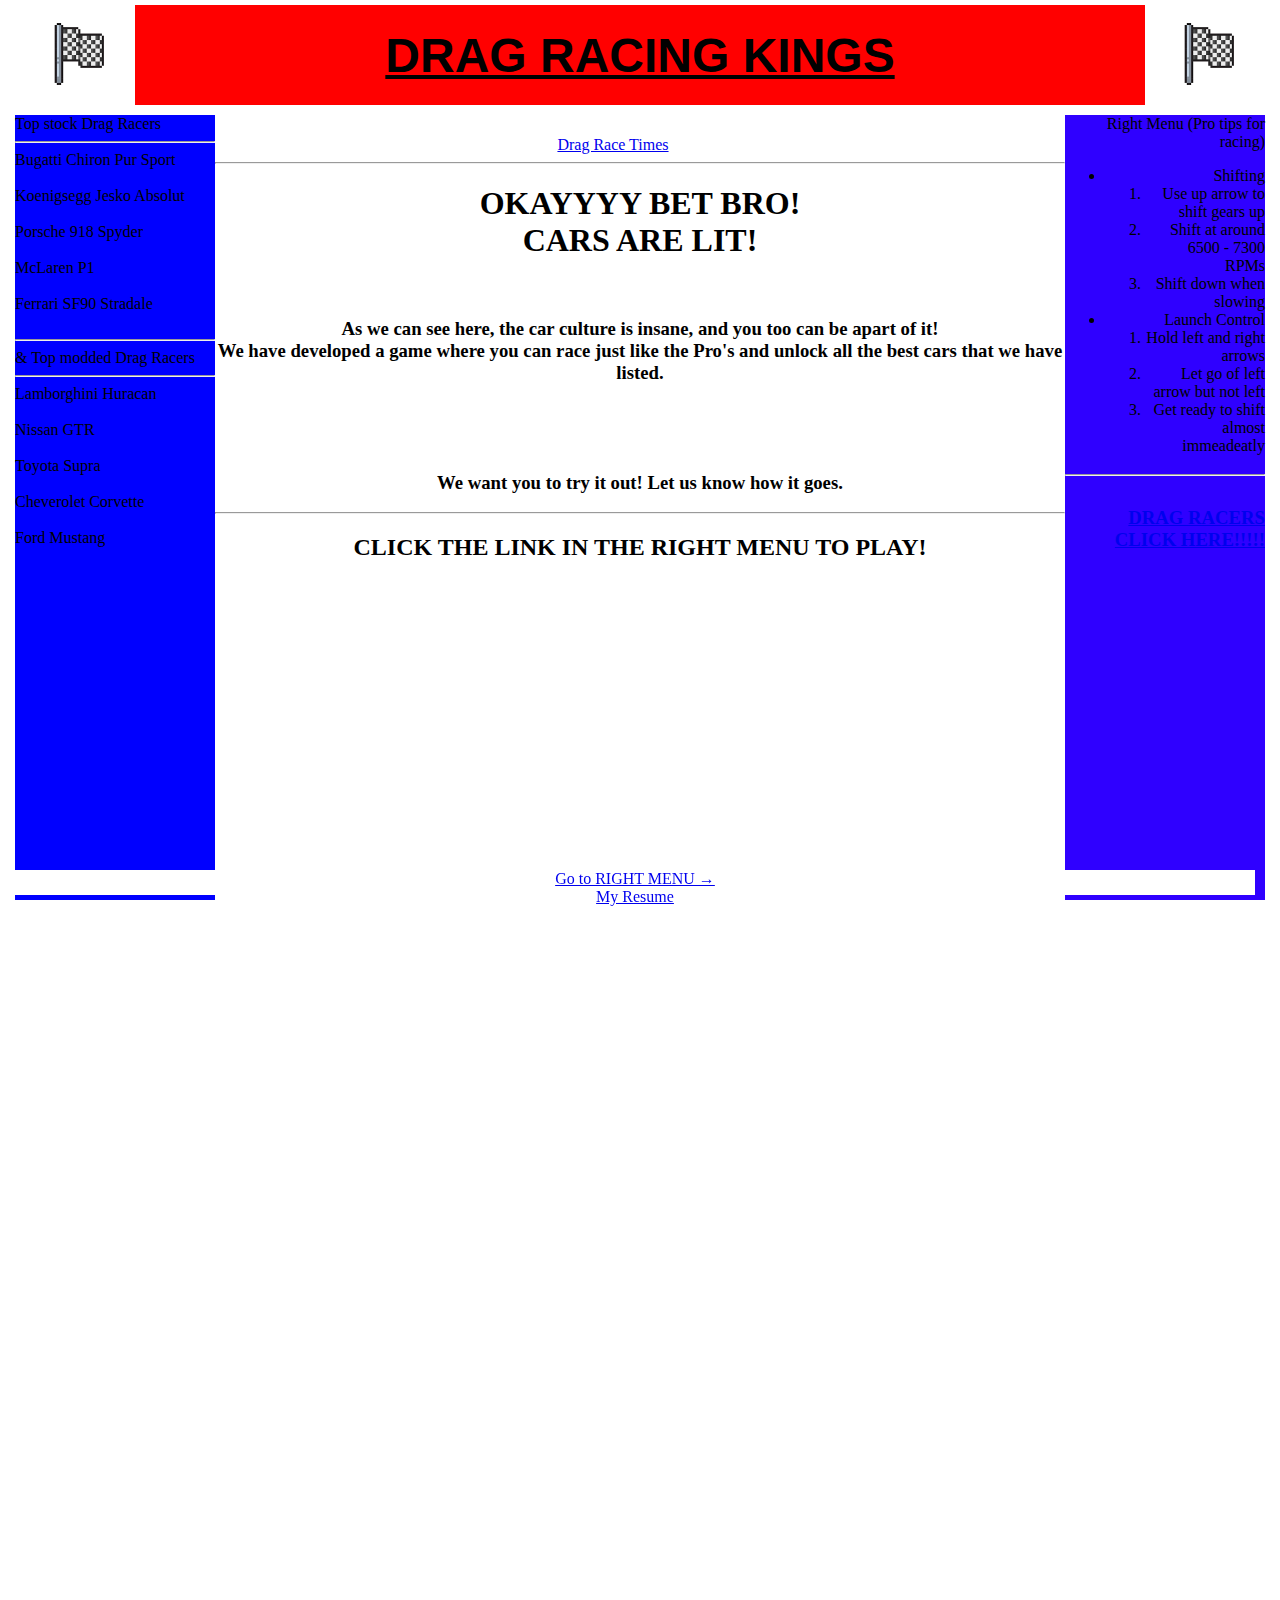
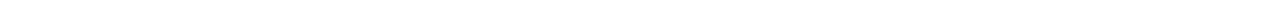
<file: Randomindex.html>
<!DOCTYPE html>
<html lang="en">
<head>
    <link rel="stylesheet" href="mystyles.css">
    
    <meta charset="UTF-8">
    <meta name="viewport" content="width=device-width, initial-scale=1.0">
    <title>Document</title>
</head>

<body>
<div class="common header"><img src="Flagsimage.png" alt="Flag" class="left-flag">

    <h1>DRAG RACING KINGS</h1>

    <img src="Flagsimage.png" alt="Flag" class="right-flag">
</div>
<div class="common left">Top stock Drag Racers 
    <hr>
    Bugatti Chiron Pur Sport <br> <br>
    Koenigsegg Jesko Absolut <br> <br>
    Porsche 918 Spyder <br> <br>
    McLaren P1 <br> <br>
    Ferrari SF90 Stradale <br> <br>
    <hr>
    & Top modded Drag Racers
    <hr>
    Lamborghini Huracan <br> <br>
    Nissan GTR <br> <br>
    Toyota Supra <br> <br>
    Cheverolet Corvette <br> <br>
    Ford Mustang <br> <br>
    </div>
<div class="common right" id="right-col">Right Menu (Pro tips for racing) <br> <ul>
  <li>Shifting
    <ol>
      <li>Use up arrow to shift gears up</li>
      <li>Shift at around 6500 - 7300 RPMs</li>
      <li>Shift down when slowing</li>
    </ol>
  </li>

  <li>Launch Control
    <ol>
      <li>Hold left and right arrows</li>
      <li>Let go of left arrow but not left</li>
      <li>Get ready to shift almost immeadeatly</li>
    </ol>
  </li>
</ul> <h3> <hr> 
<br> <a href="gameindex.html">  DRAG RACERS CLICK HERE!!!!!</div></h3>

    <div class="common footer">
    <a href="#right-col">Go to RIGHT MENU →</a>
    <br>
    <a href="Resumeindex.html">My Resume</a>
</div>

    </div>

<div class="common main"> 
<div class='tableauPlaceholder' id='viz1765406429729' style='position: relative'><noscript><a href='#'><img alt='Dashboard 2 ' src='https:&#47;&#47;public.tableau.com&#47;static&#47;images&#47;DA&#47;DATAVIS_Sp17_HW06_DBconnectionRedShft&#47;Dashboard2&#47;1_rss.png' style='border: none' /></a></noscript><object class='tableauViz'  style='display:none;'><param name='host_url' value='https%3A%2F%2Fpublic.tableau.com%2F' /> <param name='embed_code_version' value='3' /> <param name='site_root' value='' /><param name='name' value='DATAVIS_Sp17_HW06_DBconnectionRedShft&#47;Dashboard2' /><param name='tabs' value='no' /><param name='toolbar' value='yes' /><param name='static_image' value='https:&#47;&#47;public.tableau.com&#47;static&#47;images&#47;DA&#47;DATAVIS_Sp17_HW06_DBconnectionRedShft&#47;Dashboard2&#47;1.png' /> <param name='animate_transition' value='yes' /><param name='display_static_image' value='yes' /><param name='display_spinner' value='yes' /><param name='display_overlay' value='yes' /><param name='display_count' value='yes' /><param name='language' value='en-US' /></object></div>                <script type='text/javascript'>                    var divElement = document.getElementById('viz1765406429729');                    var vizElement = divElement.getElementsByTagName('object')[0];                    vizElement.style.width='840px';vizElement.style.height='1000px';                    var scriptElement = document.createElement('script');                    scriptElement.src = 'https://public.tableau.com/javascripts/api/viz_v1.js';                    vizElement.parentNode.insertBefore(scriptElement, vizElement);                </script>
    <a href="https://www.carwow.co.uk/blog/carwow-quarter-mile-400-metre-1320-ft-time-drag-race-leaderboard#gref">Drag Race Times</a>

<iframe width="50" height="35" src="https://www.youtube.com/embed/5eb43BONjRk?si=CnKvckqzfeGYbSIH" title="YouTube video player" frameborder="0" allow="accelerometer; autoplay; clipboard-write; encrypted-media; gyroscope; picture-in-picture; web-share" referrerpolicy="strict-origin-when-cross-origin" allowfullscreen></iframe>
<Hr>
<h1>OKAYYYY BET BRO!
<br>
CARS ARE LIT!</h1>
<br>
<h3>As we can see here, the car culture is insane, and you too can be apart of it! <br>
We have developed a game where you can race just like the Pro's and unlock all the best cars that we have listed. <br>
<br><br><br><br>We want you to try it out! Let us know how it goes.
</h3> <hr>
<h2>CLICK THE LINK IN THE RIGHT MENU TO PLAY!</h2>
</div>



</body>
</html>
</file>
<file: mystyles.css>
.common{
    position:absolute;
    background-color: rgb(255, 255, 255);
}

.header {
    top: 5px;
    left: 15px;
    right: 15px;
    height: 100px;
    background-color: rgb(255, 0, 0);
    text-align: center;
    color: rgb(0, 0, 0);
    font-weight: bold;
    font-family: Impact, Haettenschweiler, 'Arial Narrow Bold', sans-serif;
    text-decoration: underline;
    font-size: x-large;

    display: flex;        
    align-items: center;  
    gap: 20px;  
    padding-left: 15;   
}

.header img {
    width: 120px;
}
.header h1 {
    flex: 1;               
    text-align: center;
    margin: 0;
}
.left {
    top: 115px;
    left: 15px;
    width: 200px;
    bottom: 0px;
text-align: left;
background-color: blue;
}

.right {
    top: 115px;
    right: 15px;
    width: 200px;
    bottom: 0px;
text-align: right;
background-color: rgb(47, 0, 255);
}


.main{
top: 115px;
left: 215px;
right:215px;
height:1500px;
text-align: center;

}

.footer{
bottom:5px;
height:25px;
left:15px;
right: 25px;
position: fixed;
z-index: 1;
text-align: center;

}
</file>
